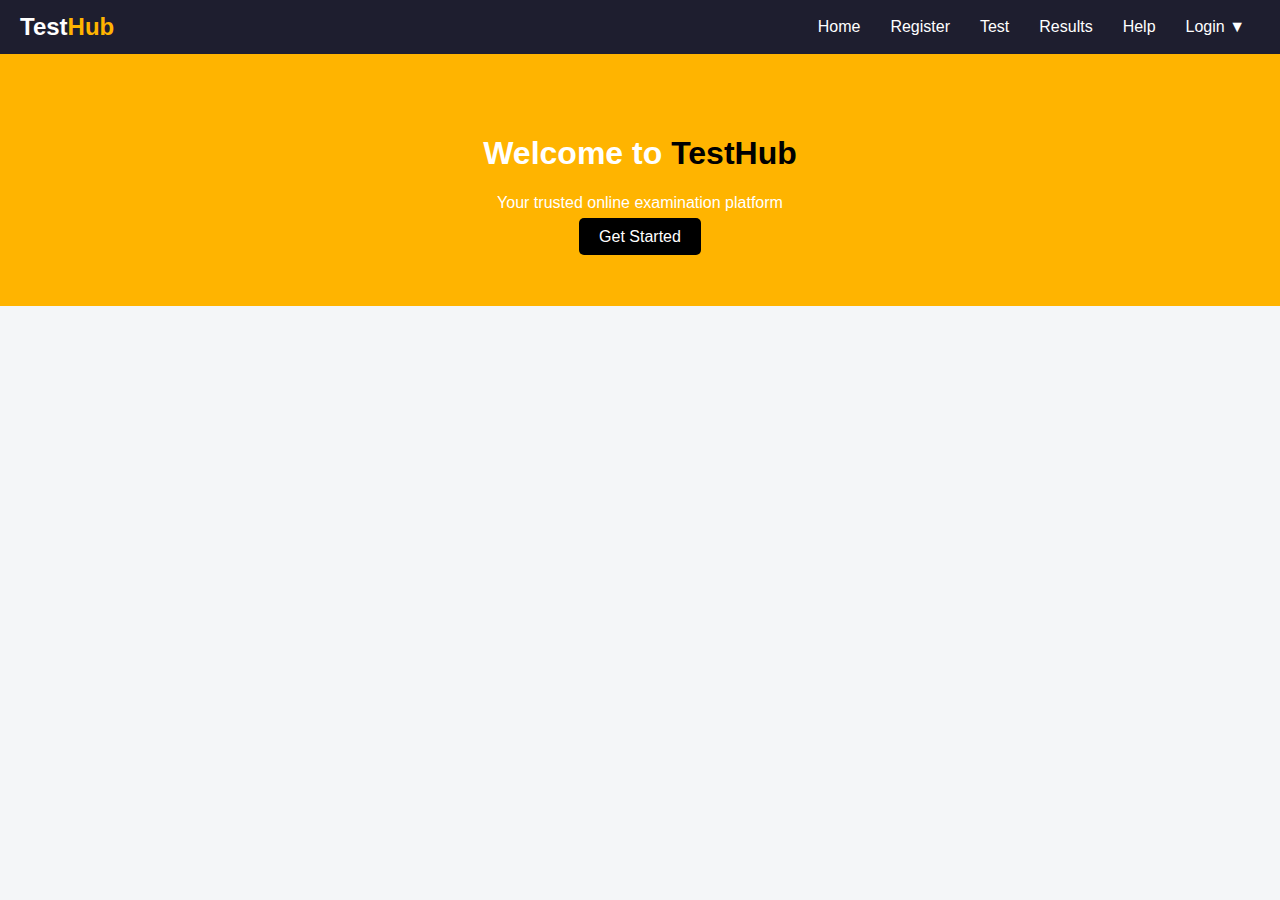
<file: index.html>
<!DOCTYPE html>
<html lang="en">
<head>
    <meta charset="UTF-8">
    <meta name="viewport" content="width=device-width, initial-scale=1.0">
    <title>TestHub Portal</title>
    <link rel="stylesheet" href="style.css">
</head>
<body>
    <!-- Navbar -->
    <nav class="navbar">
        <div class="logo">Test<span>Hub</span></div>
        <ul class="nav-links">
            <li><a href="index.html">Home</a></li>
            <li><a href="register.html">Register</a></li>
            <li><a href="test.html">Test</a></li>
            <li><a href="results.html">Results</a></li>
            <li><a href="help.html">Help</a></li>
            <li class="dropdown">
                <a href="#">Login ▼</a>
                <ul class="dropdown-menu">
                    <li><a href="#" onclick="showLogin('student')">Student Login</a></li>
                    <li><a href="#" onclick="showLogin('admin')">Admin Login</a></li>
                </ul>
            </li>
        </ul>
    </nav>

    <!-- Hero Section -->
    <section class="hero">
        <h1>Welcome to <span>TestHub</span></h1>
        <p>Your trusted online examination platform</p>
        <a href="register.html" class="btn">Get Started</a>
    </section>
</body>
</html>
</file>
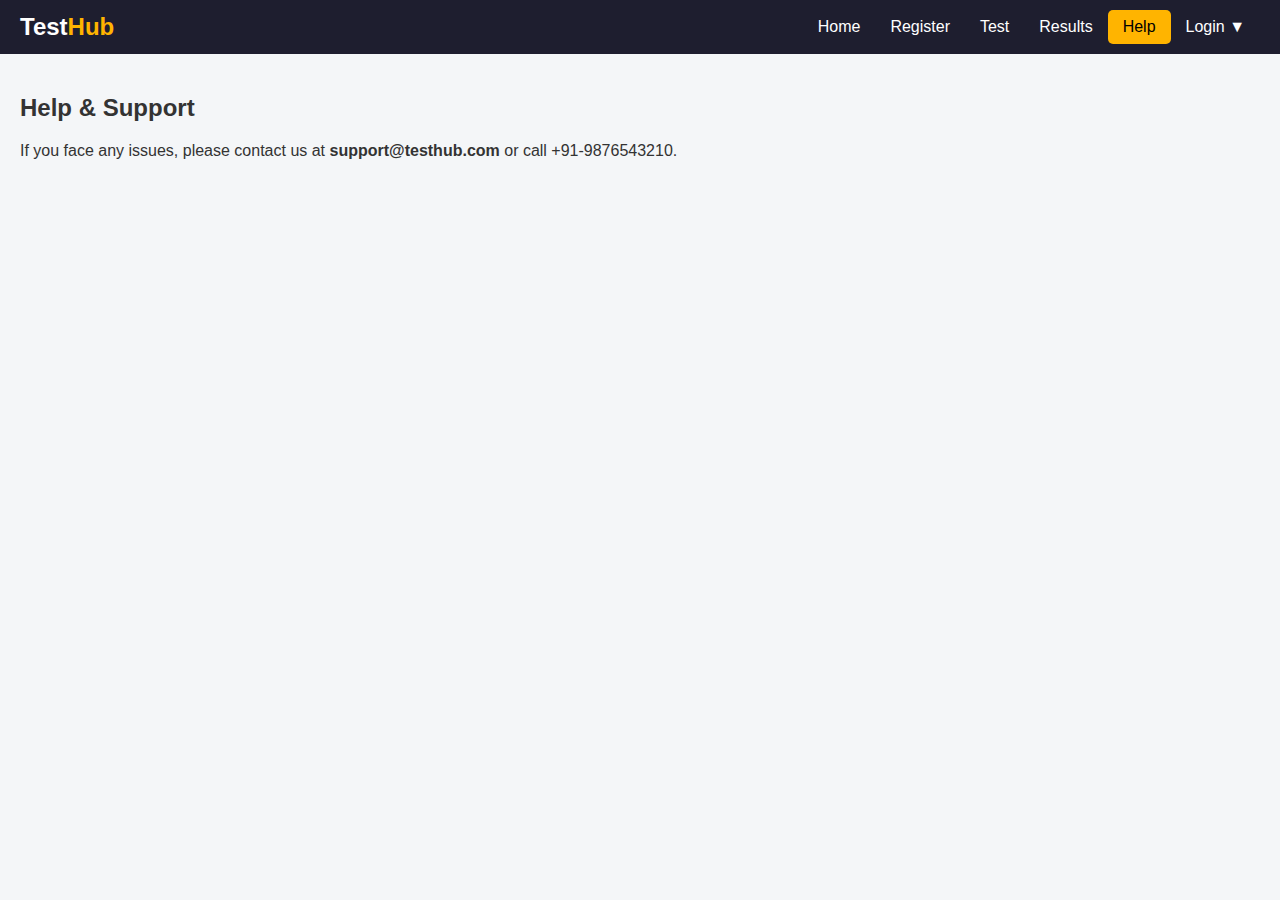
<file: help.html>
<!DOCTYPE html>
<html lang="en">
<head>
    <meta charset="UTF-8">
    <meta name="viewport" content="width=device-width, initial-scale=1.0">
    <title>Help - TestHub</title>
    <link rel="stylesheet" href="style.css">
</head>
<body>
    <nav class="navbar">
        <div class="logo">Test<span>Hub</span></div>
        <ul class="nav-links">
            <li><a href="index.html">Home</a></li>
            <li><a href="register.html">Register</a></li>
            <li><a href="test.html">Test</a></li>
            <li><a href="results.html">Results</a></li>
            <li><a href="help.html" class="active">Help</a></li>
            <li class="dropdown">
                <a href="#">Login ▼</a>
                <ul class="dropdown-menu">
                    <li><a href="student-login.html">Student Login</a></li>
                    <li><a href="admin-login.html">Admin Login</a></li>
                </ul>
            </li>
        </ul>
    </nav>

    <section class="content-section">
        <h2>Help & Support</h2>
        <p>If you face any issues, please contact us at <b>support@testhub.com</b> or call +91-9876543210.</p>
    </section>
</body>
</html>
</file>
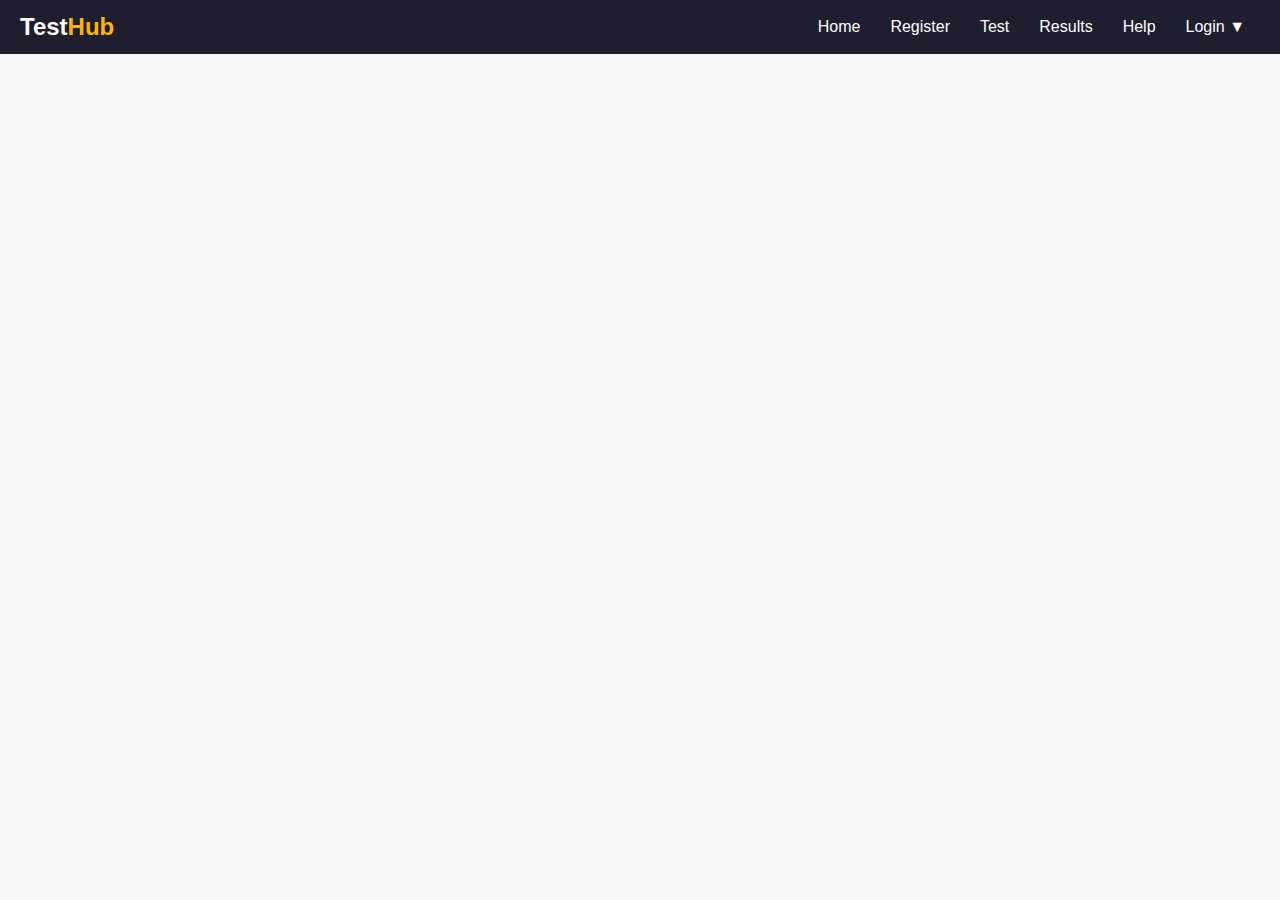
<file: login.html>
<!DOCTYPE html>
<html lang="en">
<head>
    <meta charset="UTF-8">
    <meta name="viewport" content="width=device-width, initial-scale=1.0">
    <title>Login - TestHub</title>
    <link rel="stylesheet" href="style.css">
    <script>
        function showLogin(type) {
            document.getElementById("studentForm").style.display = type === 'student' ? "block" : "none";
            document.getElementById("adminForm").style.display = type === 'admin' ? "block" : "none";
        }
    </script>
</head>
<body>
    <nav class="navbar">
        <div class="logo">Test<span>Hub</span></div>
        <ul class="nav-links">
            <li><a href="index.html">Home</a></li>
            <li><a href="register.html">Register</a></li>
            <li><a href="test.html">Test</a></li>
            <li><a href="results.html">Results</a></li>
            <li><a href="help.html">Help</a></li>
            <li class="dropdown">
                <a href="#">Login ▼</a>
                <ul class="dropdown-menu">
                    <li><a href="#" onclick="showLogin('student')">Student Login</a></li>
                    <li><a href="#" onclick="showLogin('admin')">Admin Login</a></li>
                </ul>
            </li>
        </ul>
    </nav>

    <!-- Student Login -->
    <section class="form-section" id="studentForm" style="display:none;">
        <h2>Student Login</h2>
        <form>
            <input type="text" placeholder="Student ID" required>
            <input type="password" placeholder="Password" required>
            <button type="submit" class="btn">Login</button>
        </form>
    </section>

    <!-- Admin Login -->
    <section class="form-section" id="adminForm" style="display:none;">
        <h2>Admin Login</h2>
        <form>
            <input type="text" placeholder="Admin ID" required>
            <input type="password" placeholder="Password" required>
            <button type="submit" class="btn">Login</button>
        </form>
    </section>
</body>
</html>
</file>
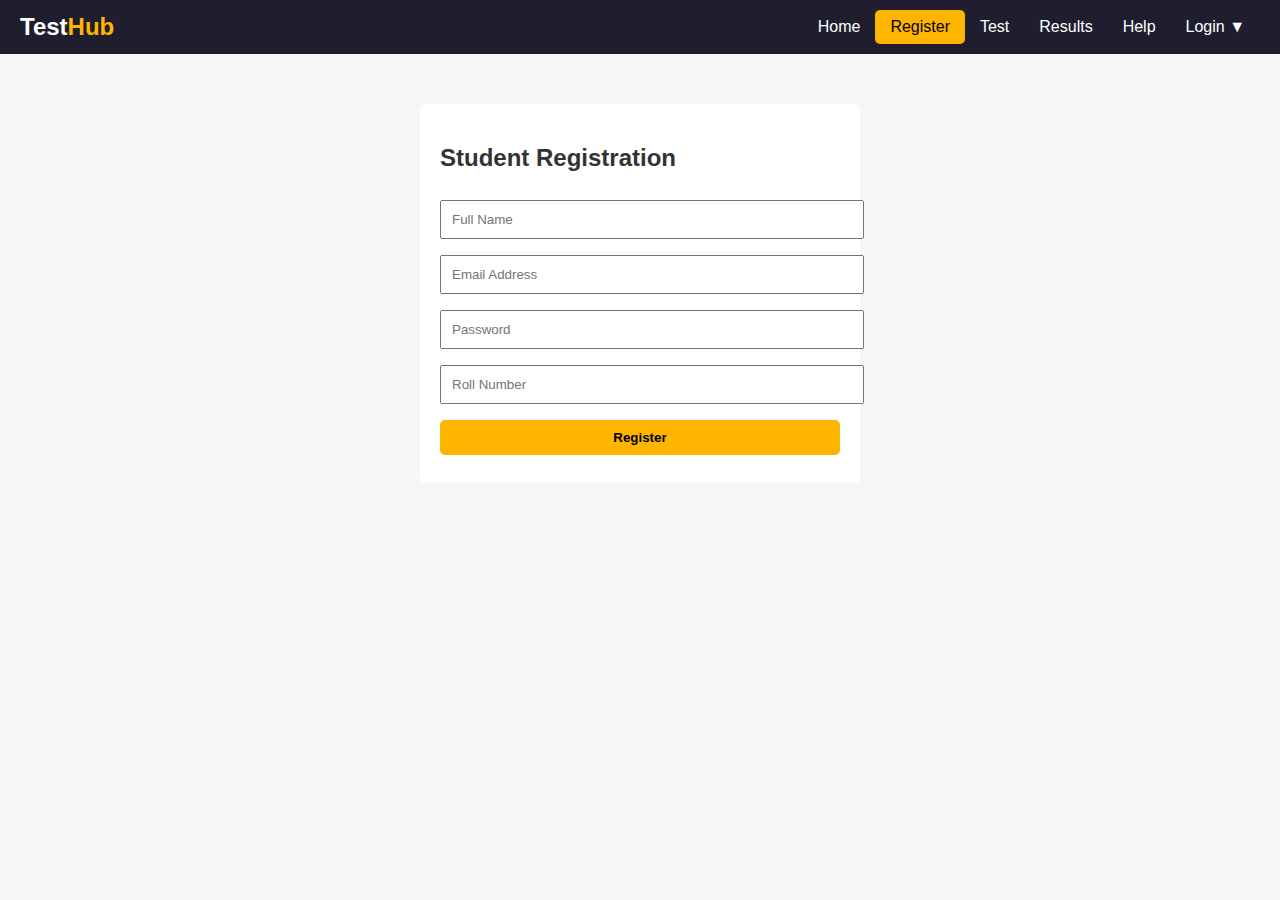
<file: register.html>
<!DOCTYPE html>
<html lang="en">
<head>
    <meta charset="UTF-8">
    <meta name="viewport" content="width=device-width, initial-scale=1.0">
    <title>Register - TestHub</title>
    <link rel="stylesheet" href="style.css">
</head>
<body>
    <nav class="navbar">
        <div class="logo">Test<span>Hub</span></div>
        <ul class="nav-links">
            <li><a href="index.html">Home</a></li>
            <li><a href="register.html" class="active">Register</a></li>
            <li><a href="test.html">Test</a></li>
            <li><a href="results.html">Results</a></li>
            <li><a href="help.html">Help</a></li>
            <li class="dropdown">
                <a href="#">Login ▼</a>
                <ul class="dropdown-menu">
                    <li><a href="student-login.html">Student Login</a></li>
                    <li><a href="admin-login.html">Admin Login</a></li>
                </ul>
            </li>
        </ul>
    </nav>

    <section class="form-section">
        <h2>Student Registration</h2>
        <form>
            <input type="text" placeholder="Full Name" required>
            <input type="email" placeholder="Email Address" required>
            <input type="password" placeholder="Password" required>
            <input type="text" placeholder="Roll Number" required>
            <button type="submit" class="btn">Register</button>
        </form>
    </section>
</body>
</html>
</file>
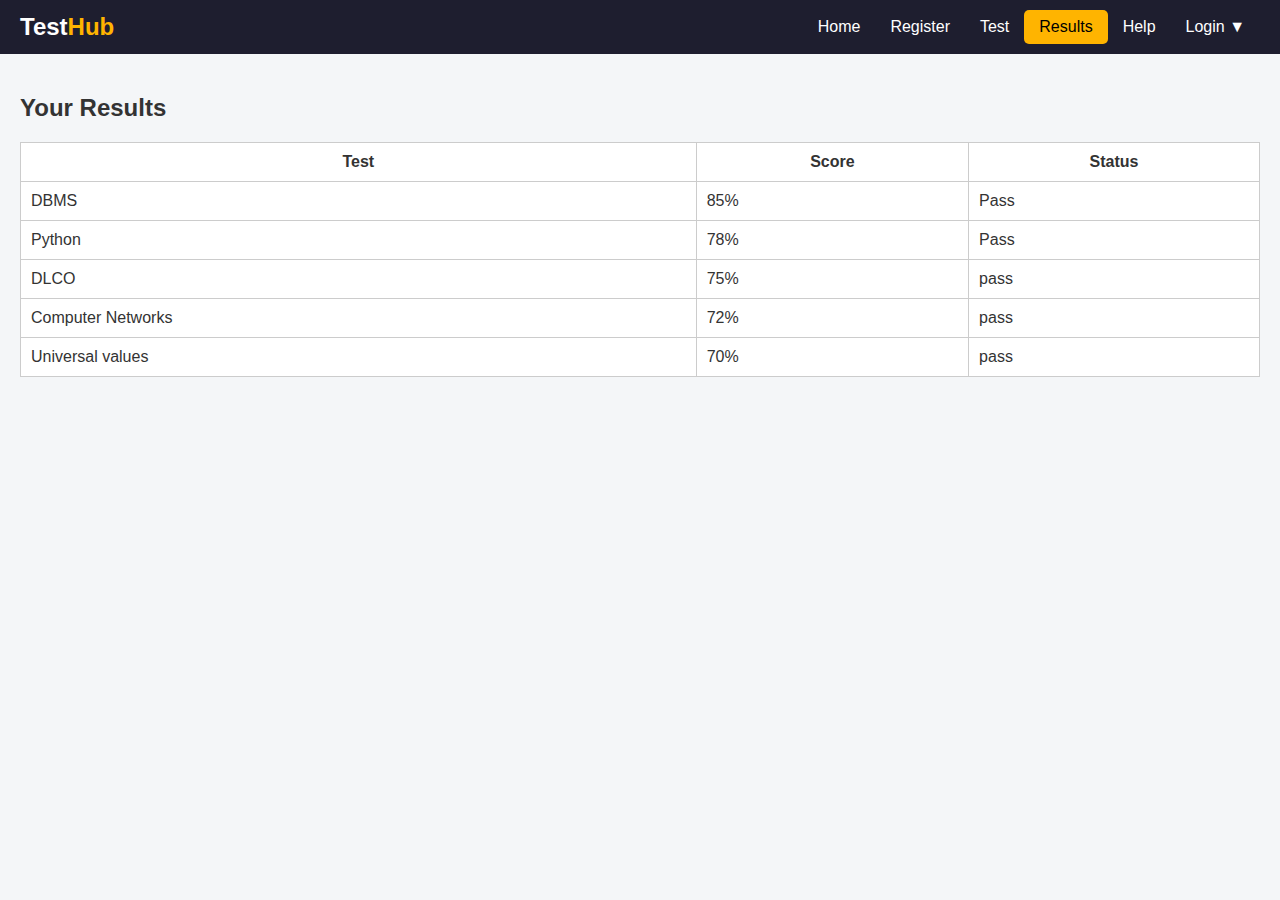
<file: results.html>
<!DOCTYPE html>
<html lang="en">
<head>
    <meta charset="UTF-8">
    <meta name="viewport" content="width=device-width, initial-scale=1.0">
    <title>Results - TestHub</title>
    <link rel="stylesheet" href="style.css">
</head>
<body>
    <nav class="navbar">
        <div class="logo">Test<span>Hub</span></div>
        <ul class="nav-links">
            <li><a href="index.html">Home</a></li>
            <li><a href="register.html">Register</a></li>
            <li><a href="test.html">Test</a></li>
            <li><a href="results.html" class="active">Results</a></li>
            <li><a href="help.html">Help</a></li>
            <li class="dropdown">
                <a href="#">Login ▼</a>
                <ul class="dropdown-menu">
                    <li><a href="student-login.html">Student Login</a></li>
                    <li><a href="admin-login.html">Admin Login</a></li>
                </ul>
            </li>
        </ul>
    </nav>

    <section class="content-section">
        <h2>Your Results</h2>
        <table>
            <tr>
                <th>Test</th>
                <th>Score</th>
                <th>Status</th>
            </tr>
            <tr>
                <td>DBMS</td>
                <td>85%</td>
                <td>Pass</td>
            </tr>
            <tr>
                <td>Python</td>
                <td>78%</td>
                <td>Pass</td>
            </tr>
            <tr>
                <td>DLCO</td>
                <td>75%</td>
                <td>pass</td>
            </tr>
            <tr>
                <td>Computer Networks</td>
                <td>72%</td>
                <td>pass</td>

            </tr>
            <tr>
                <td>Universal values</td>
                <td>70%</td>
                <td>pass</td>
            </tr>
        </table>
    </section>
</body>
</html>
</file>
<file: style.css>
body {
    margin: 0;
    font-family: Arial, sans-serif;
    background: #f4f6f8;
    color: #333;
}

/* Navbar */
.navbar {
    background: #1e1e2f;
    padding: 10px 20px;
    display: flex;
    align-items: center;
    justify-content: space-between;
}

.logo {
    color: white;
    font-size: 24px;
    font-weight: bold;
}

.logo span {
    color: #ffb400;
}

.nav-links {
    list-style: none;
    display: flex;
    margin: 0;
    padding: 0;
}

.nav-links li {
    position: relative;
}

.nav-links a {
    color: white;
    text-decoration: none;
    padding: 8px 15px;
    display: block;
}

.nav-links a.active, 
.nav-links a:hover {
    background: #ffb400;
    color: black;
    border-radius: 5px;
}

/* Dropdown */
.dropdown-menu {
    display: none;
    position: absolute;
    background: #1e1e2f;
    top: 40px;
    left: 0;
    list-style: none;
    padding: 0;
    min-width: 150px;
    border-radius: 5px;
}

.dropdown:hover .dropdown-menu {
    display: block;
}

/* Hero Section */
.hero {
    text-align: center;
    padding: 60px 20px;
    background: #ffb400;
    color: white;
}

.hero span {
    color: black;
}

.btn {
    background: black;
    color: white;
    padding: 10px 20px;
    text-decoration: none;
    border-radius: 5px;
}

.btn:hover {
    background: white;
    color: black;
}

/* Forms */
.form-section {
    max-width: 400px;
    margin: 50px auto;
    background: white;
    padding: 20px;
    border-radius: 5px;
}

.form-section input, 
.form-section button {
    width: 100%;
    padding: 10px;
    margin: 8px 0;
}

.form-section button {
    background: #ffb400;
    border: none;
    color: black;
    font-weight: bold;
    cursor: pointer;
}

.form-section button:hover {
    background: black;
    color: white;
}

/* Content */
.content-section {
    padding: 20px;
}

table {
    width: 100%;
    border-collapse: collapse;
    background: white;
}

table th, table td {
    padding: 10px;
    border: 1px solid #ccc;
}
</file>
